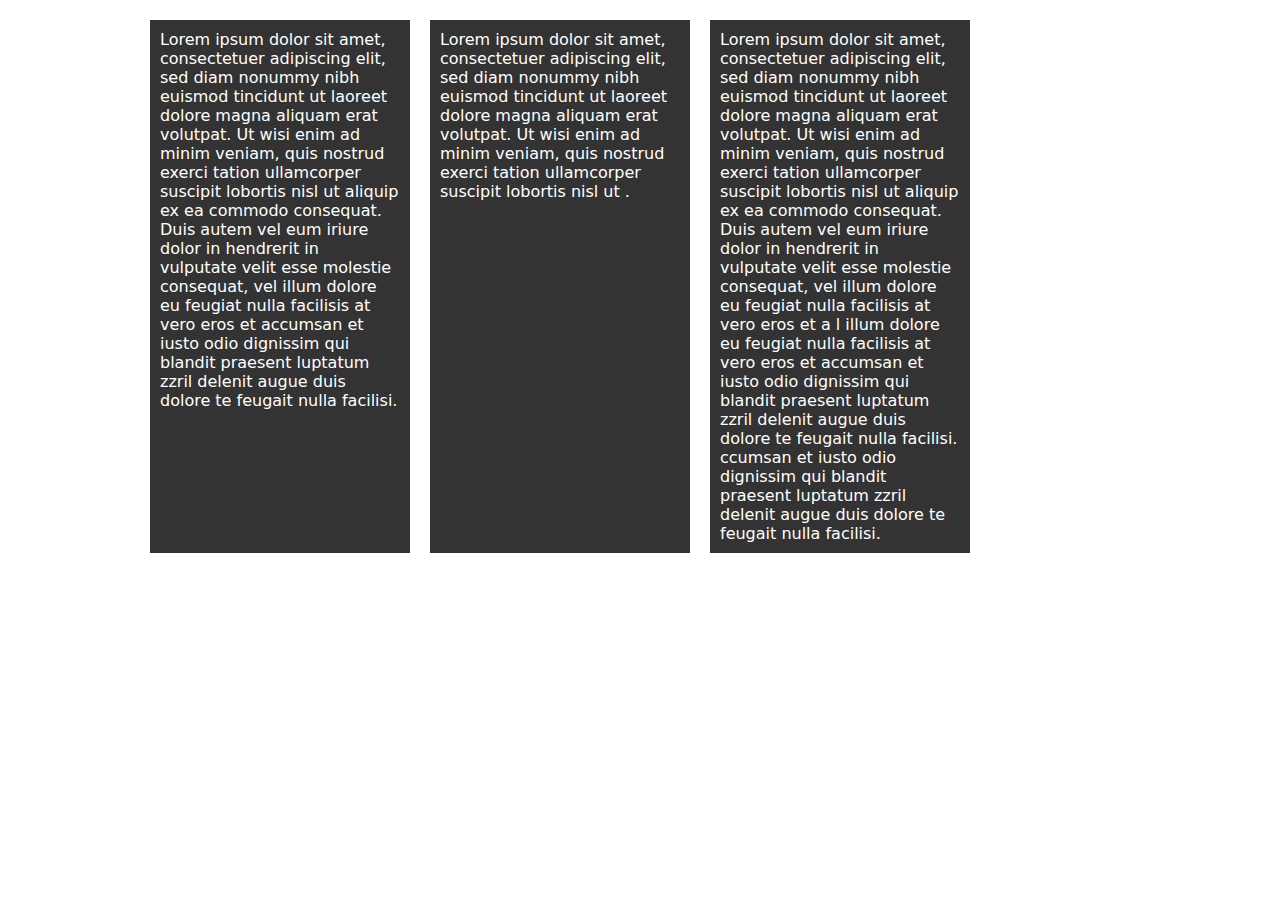
<file: platforms/ios/www/same height.html>
<!doctype html>
<html>
<head>
<meta charset="utf-8">
<title>Untitled Document</title>


<style>
body{ margin:0px; padding:0px;}
.wrapper{ max-width:1000px;  margin:0 auto; width:100%;}
.box1{ width:24%; float:left; margin:20px 1%; padding:10px;  background-color:#333; color:#fff; font-family:Segoe, "Segoe UI", "DejaVu Sans", "Trebuchet MS", Verdana, sans-serif;}
</style>



</head>

<body>
<script type="text/javascript" src="js/jquery-1.10.2.min.js"></script>
<script type="text/javascript" src="js/grids.js"></script>

<script type="text/javascript">
	jQuery(function($) {
		$('.element').responsiveEqualHeightGrid();	
	});
</script>



<div class="wrapper">
<div class="element box1">Lorem ipsum dolor sit amet, consectetuer adipiscing elit, sed diam nonummy nibh euismod tincidunt ut laoreet dolore magna aliquam erat volutpat. Ut wisi enim ad minim veniam, quis nostrud exerci tation ullamcorper suscipit lobortis nisl ut aliquip ex ea commodo consequat. Duis autem vel eum iriure dolor in hendrerit in vulputate velit esse molestie consequat, vel illum dolore eu feugiat nulla facilisis at vero eros et accumsan et iusto odio dignissim qui blandit praesent luptatum zzril delenit augue duis dolore te feugait nulla facilisi.</div>

<div class=" element box1">Lorem ipsum dolor sit amet, consectetuer adipiscing elit, sed diam nonummy nibh euismod tincidunt ut laoreet dolore magna aliquam erat volutpat. Ut wisi enim ad minim veniam, quis nostrud exerci tation ullamcorper suscipit lobortis nisl ut .</div>


<div class=" element box1">Lorem ipsum dolor sit amet, consectetuer adipiscing elit, sed diam nonummy nibh euismod tincidunt ut laoreet dolore magna aliquam erat volutpat. Ut wisi enim ad minim veniam, quis nostrud exerci tation ullamcorper suscipit lobortis nisl ut aliquip ex ea commodo consequat. Duis autem vel eum iriure dolor in hendrerit in vulputate velit esse molestie consequat, vel illum dolore eu feugiat nulla facilisis at vero eros et a l illum dolore eu feugiat nulla facilisis at vero eros et accumsan et iusto odio dignissim qui blandit praesent luptatum zzril delenit augue duis dolore te feugait nulla facilisi. ccumsan et iusto odio dignissim qui blandit praesent luptatum zzril delenit augue duis dolore te feugait nulla facilisi. </div>
<div style="clear:both;"></div>
</div>

</body>

</html>
</file>
